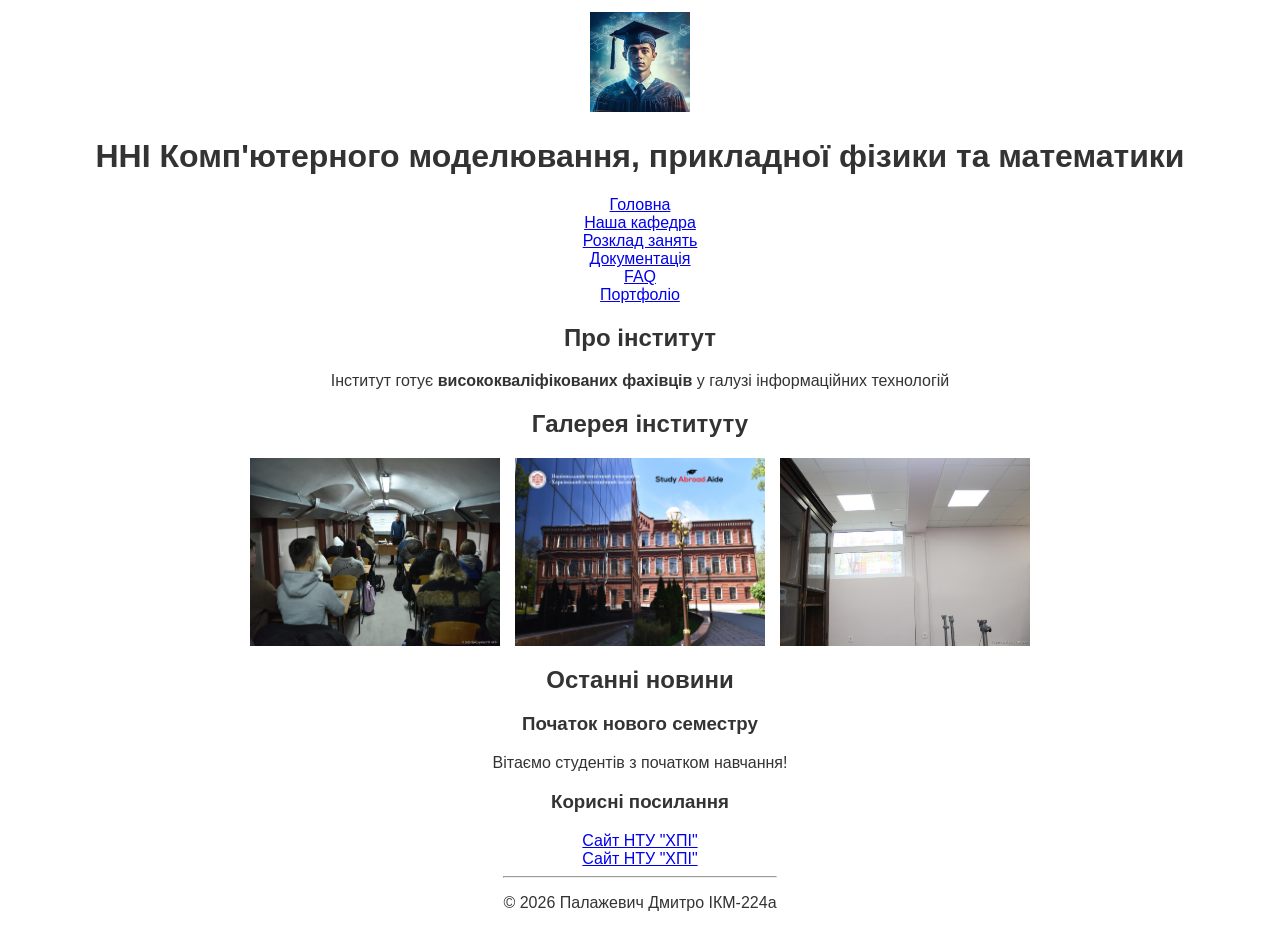
<file: index.html>
<!DOCTYPE html>
<html lang="uk">

<head>
    <meta charset="UTF-8">
    <meta name="viewport" content="width=device-width, initial-scale=1.0">
    <title>Навчально-науковий інститут ІКМ</title>
    <link rel="stylesheet" href="css/style.css">
</head>

<body>
    <header>
        <img src="img/avatar.png" alt="Логотип інституту" width="100">
        <h1>ННІ Комп'ютерного моделювання, прикладної фізики та математики</h1>
        <nav>
            <ul>
                <li><a href="index.html">Головна</a></li>
                <li><a href="pages/kafedra.html">Наша кафедра</a></li>
                <li><a href="pages/shedule.html">Розклад занять</a></li>
                <li><a href="pages/docs.html">Документація</a></li>
                <li><a href="pages/faq.html">FAQ</a></li>
                <li><a href="pages/portfolio.html">Портфоліо</a></li>
            </ul>
        </nav>
    </header>

    <main>
        <section>
            <h2>Про інститут</h2>
            <p>Інститут готує <strong>висококваліфікованих фахівців</strong> у галузі інформаційних технологій</p>
        </section>
        <section class="gallery">
            <h2>Галерея інституту</h2>
            <div class="gallery-container">
                <img src="img/university1.jpg" alt="Головний корпус" width="250">
                <img src="img/university2.jpg" alt="Аудиторія" width="250">
                <img src="img/university3.jpg" alt="Студенти на лекції" width="250">
            </div>
        </section>
        <section>
            <h2>Останні новини</h2>
            <article>
                <h3>Початок нового семестру</h3>
                <p>Вітаємо студентів з початком навчання!</p>
            </article>
        </section>

        <aside>
            <h3>Корисні посилання</h3>
            <li><a href="https://www.kpi.kharkov.ua/" target="_blank">Сайт НТУ "ХПІ"</a></li>
            <li><a href="https://www.kpi.kharkov.ua/" target="">Сайт НТУ "ХПІ"</a></li>
        </aside>
    </main>

    <footer>
        <hr>
        <p>&copy; 2026 Палажевич Дмитро ІКМ-224а</p>
    </footer>
    <script src="js/main.js"></script>
</body>
</html>
</file>
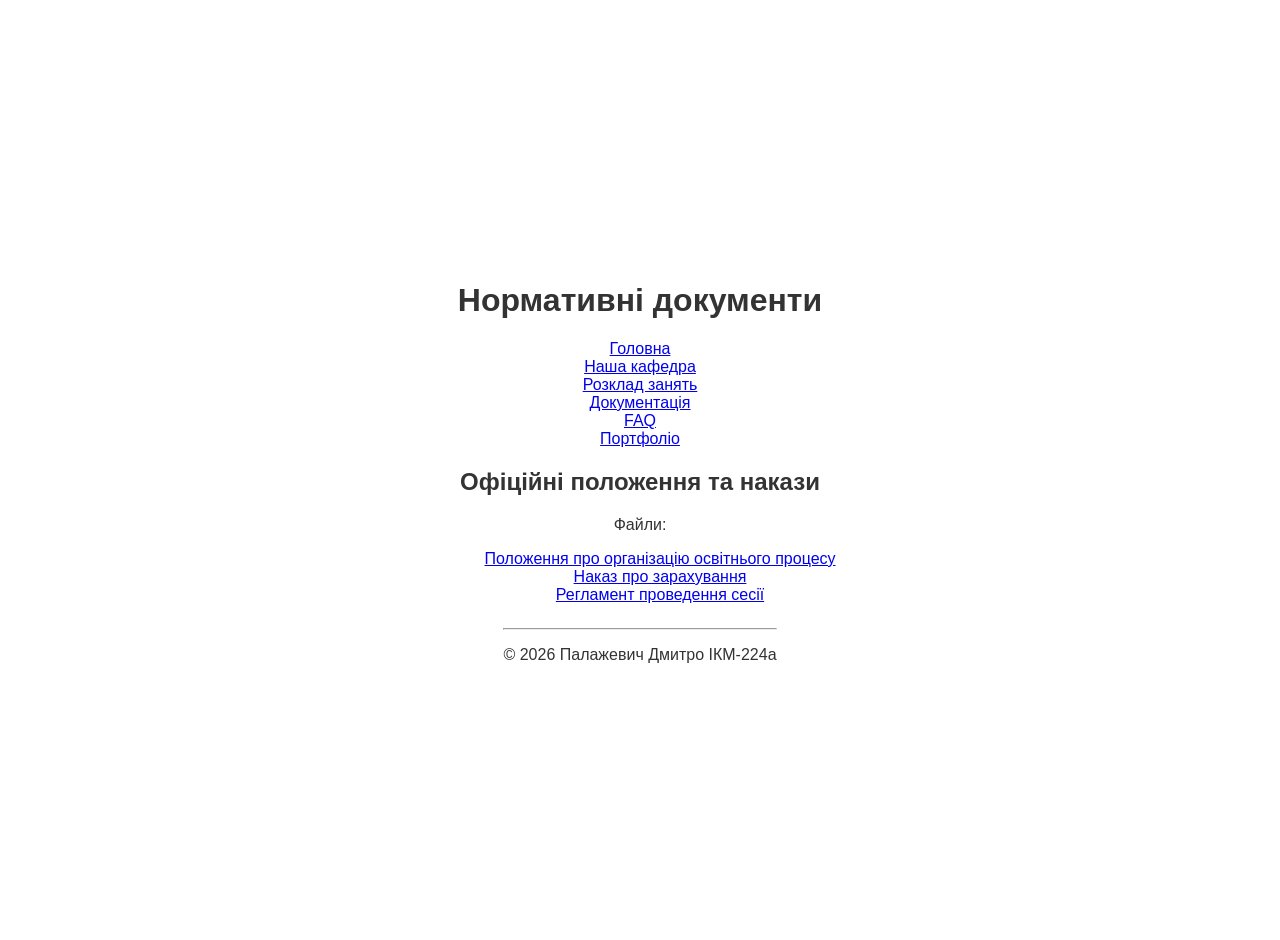
<file: pages/document.html>
<!DOCTYPE html>
<html lang="uk">
<head>
    <meta charset="UTF-8">
    <meta name="viewport" content="width=device-width, initial-scale=1.0">
    <title>Документація</title>
    <link rel="stylesheet" href="../css/style.css">
</head>
<body>
    <header>
        <h1>Нормативні документи</h1>
        <nav>
            <ul>
                <li><a href="../index.html">Головна</a></li>
                <li><a href="kafedra.html">Наша кафедра</a></li>
                <li><a href="shedule.html">Розклад занять</a></li>
                <li><a href="document.html">Документація</a></li>
                <li><a href="faq.html">FAQ</a></li>
                <li><a href="portfolio.html">Портфоліо</a></li>
            </ul>
        </nav>
    </header>

    <main>
        <section>
            <h2>Офіційні положення та накази</h2>
            <p>Файли:</p>
            <ul>
                <li><a href="#" target="">Положення про організацію освітнього процесу</a></li>
                <li><a href="#" target="">Наказ про зарахування</a></li>
                <li><a href="#" target="">Регламент проведення сесії</a></li>
            </ul>
        </section>
    </main>

    <footer>
        <hr>
        <p>&copy; 2026 Палажевич Дмитро ІКМ-224а</p>
    </footer>
</body>
</html>
</file>
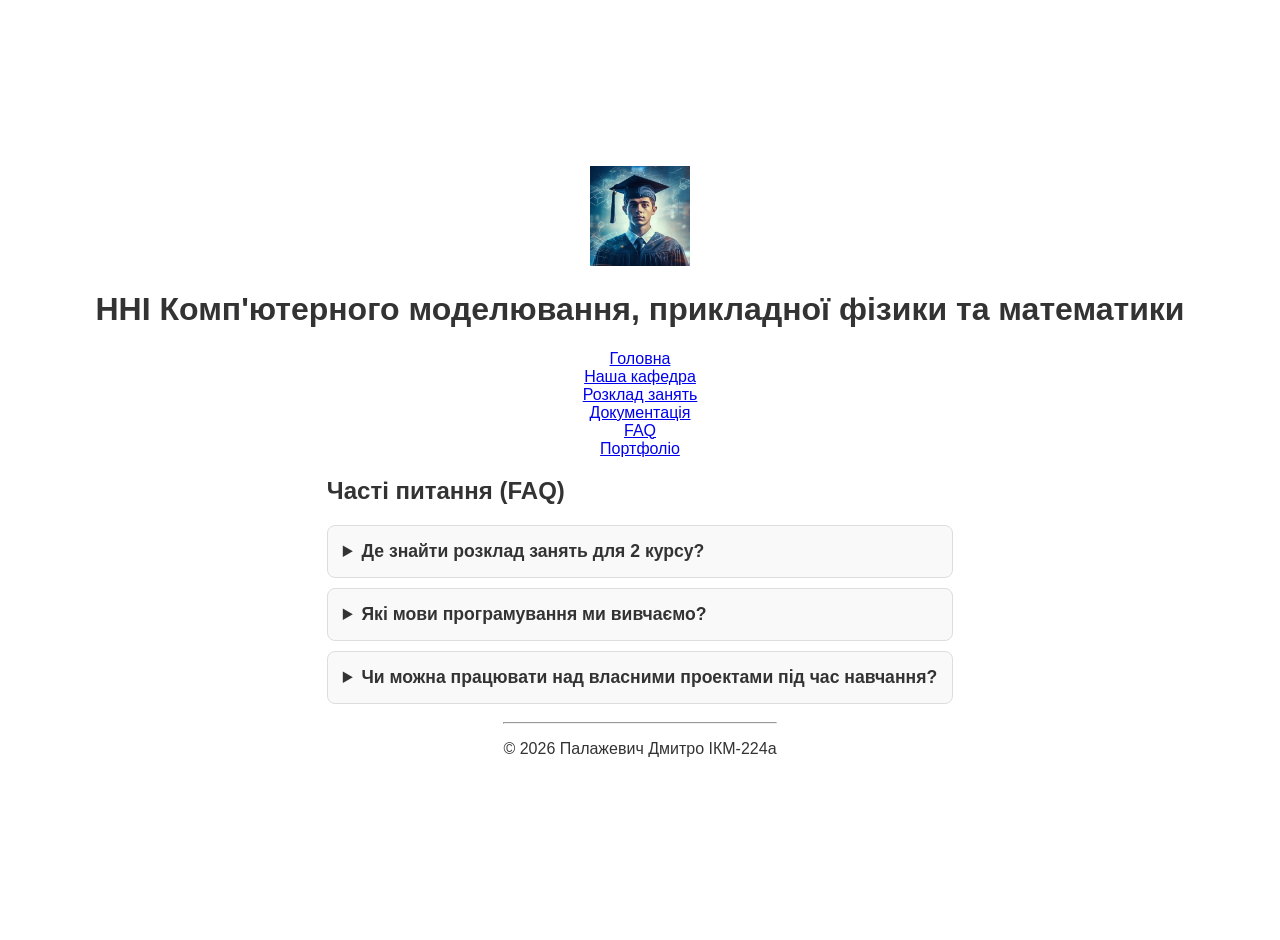
<file: pages/faq.html>
<!DOCTYPE html>
<html lang="uk">

<head>
    <meta charset="UTF-8">
    <meta name="viewport" content="width=device-width, initial-scale=1.0">
    <title>FAQ - Навчально-науковий інститут ІКМ</title>
    <link rel="stylesheet" href="../css/style.css">
</head>

<body>
    <header>
        <img src="../img/avatar.png" alt="Логотип інституту" width="100">
        <h1>ННІ Комп'ютерного моделювання, прикладної фізики та математики</h1>
        <nav>
            <ul>
                <li><a href="../index.html">Головна</a></li>
                <li><a href="kafedra.html">Наша кафедра</a></li>
                <li><a href="shedule.html">Розклад занять</a></li>
                <li><a href="document.html">Документація</a></li>
                <li><a href="faq.html">FAQ</a></li>
                <li><a href="portfolio.html">Портфоліо</a></li>
            </ul>
        </nav>
    </header>

    <main>
        <section class="faq-container">
            <h2>Часті питання (FAQ)</h2>

            <details class="faq-item">
                <summary>Де знайти розклад занять для 2 курсу?</summary>
                <p>Актуальний розклад занять ви можете знайти на сторінці <a href="shedule.html">Розклад занять</a> або
                    в офіційному Telegram каналі деканату.</p>
            </details>

            <details class="faq-item">
                <summary>Які мови програмування ми вивчаємо?</summary>
                <p>На нашому напрямку вивчають C++, Python, Flutter, Cisco а також знайомляться з розробкою під мобільні
                    платформи та веб-технологіями і багато інше.</p>
            </details>

            <details class="faq-item">
                <summary>Чи можна працювати над власними проектами під час навчання?</summary>
                <p>Так! Викладачі заохочують створення власних ігор, додатків та скриптів. Вони допомогають у навчанні та мотивують вчитися.</p>
            </details>
        </section>
    </main>

    <footer>
        <hr>
        <p>&copy; 2026 Палажевич Дмитро ІКМ-224а</p>
    </footer>
    <script src="../js/main.js"></script>
</body>

</html>
</file>
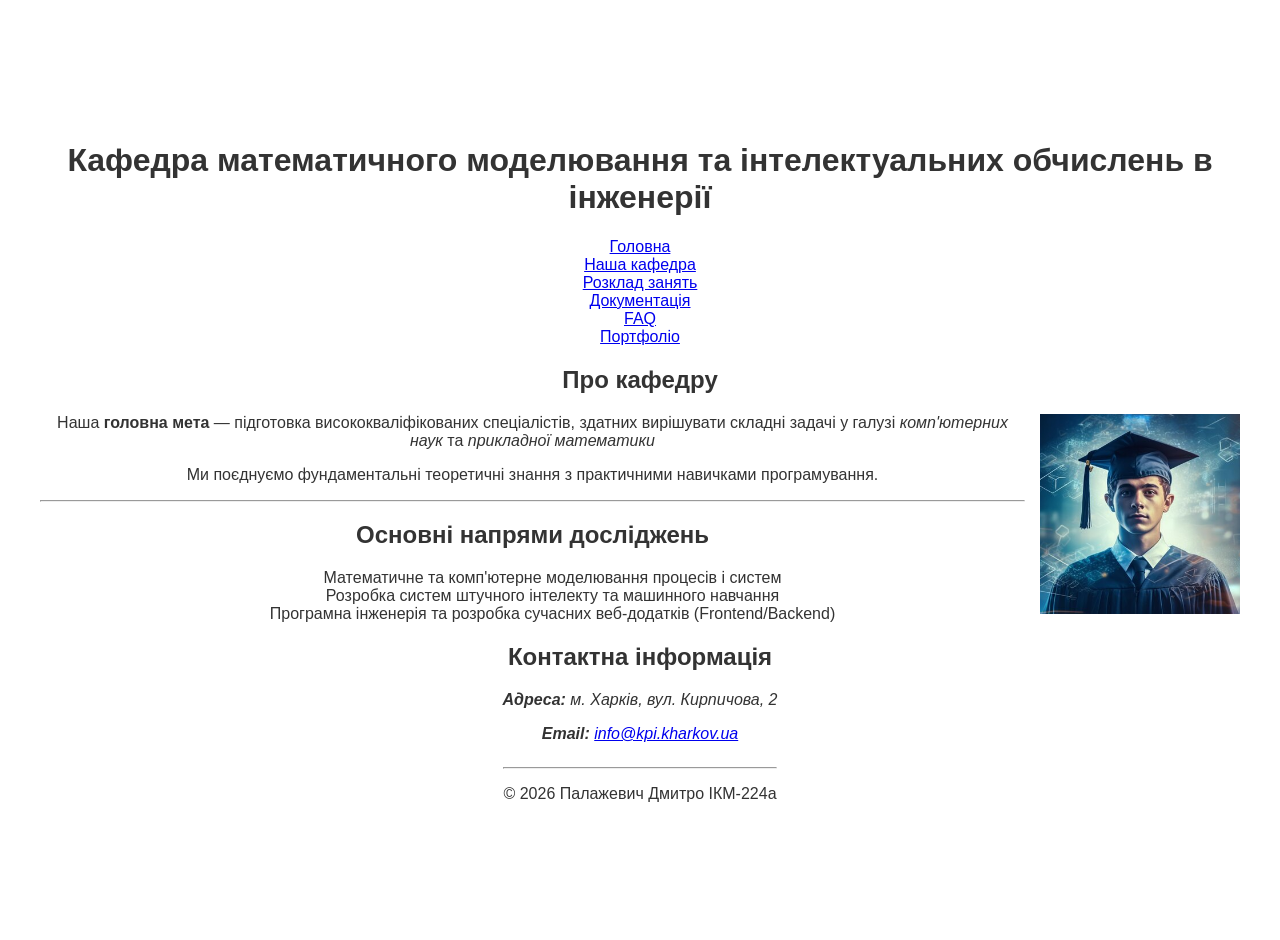
<file: pages/kafedra.html>
<!DOCTYPE html>
<html lang="uk">
<head>
    <meta charset="UTF-8">
    <meta name="viewport" content="width=device-width, initial-scale=1.0">
    <title>Кафедра ММІОІ</title>
    <link rel="stylesheet" href="../css/style.css">
</head>
<body>
    <header>
        <h1>Кафедра математичного моделювання та інтелектуальних обчислень в інженерії</h1>
        <nav>
            <ul>
                <li><a href="../index.html">Головна</a></li>
                <li><a href="kafedra.html">Наша кафедра</a></li>
                <li><a href="shedule.html">Розклад занять</a></li>
                <li><a href="document.html">Документація</a></li>
                <li><a href="faq.html">FAQ</a></li>
                <li><a href="portfolio.html">Портфоліо</a></li>
            </ul>
        </nav>
    </header>

    <main>
        <section>
            <h2>Про кафедру</h2>
            <img src="../img/avatar.png" alt="Фото кафедри" width="200" style="float: right; margin-left: 15px;">
            <p>Наша <strong>головна мета</strong> — підготовка висококваліфікованих спеціалістів, здатних вирішувати складні задачі у галузі <em>комп'ютерних наук</em> та <em>прикладної математики</em></p>
            <p>Ми поєднуємо фундаментальні теоретичні знання з практичними навичками програмування.</p>
        </section>

        <hr>

        <section>
            <h2>Основні напрями досліджень</h2>
            <ul>
                <li>Математичне та комп'ютерне моделювання процесів і систем</li>
                <li>Розробка систем штучного інтелекту та машинного навчання</li>
                <li>Програмна інженерія та розробка сучасних веб-додатків (Frontend/Backend)</li>
            </ul>
        </section>

        <section>
            <h2>Контактна інформація</h2>
            <address>
                <p><strong>Адреса:</strong> м. Харків, вул. Кирпичова, 2</p>
                <p><strong>Email:</strong> <a href="mailto:info@kpi.kharkov.ua">info@kpi.kharkov.ua</a></p>
            </address>
        </section>
    </main>

    <footer>
        <hr>
        <p>&copy; 2026 Палажевич Дмитро ІКМ-224а</p>
    </footer>
    <script src="../js/main.js"></script>
</body>
</html>
</file>
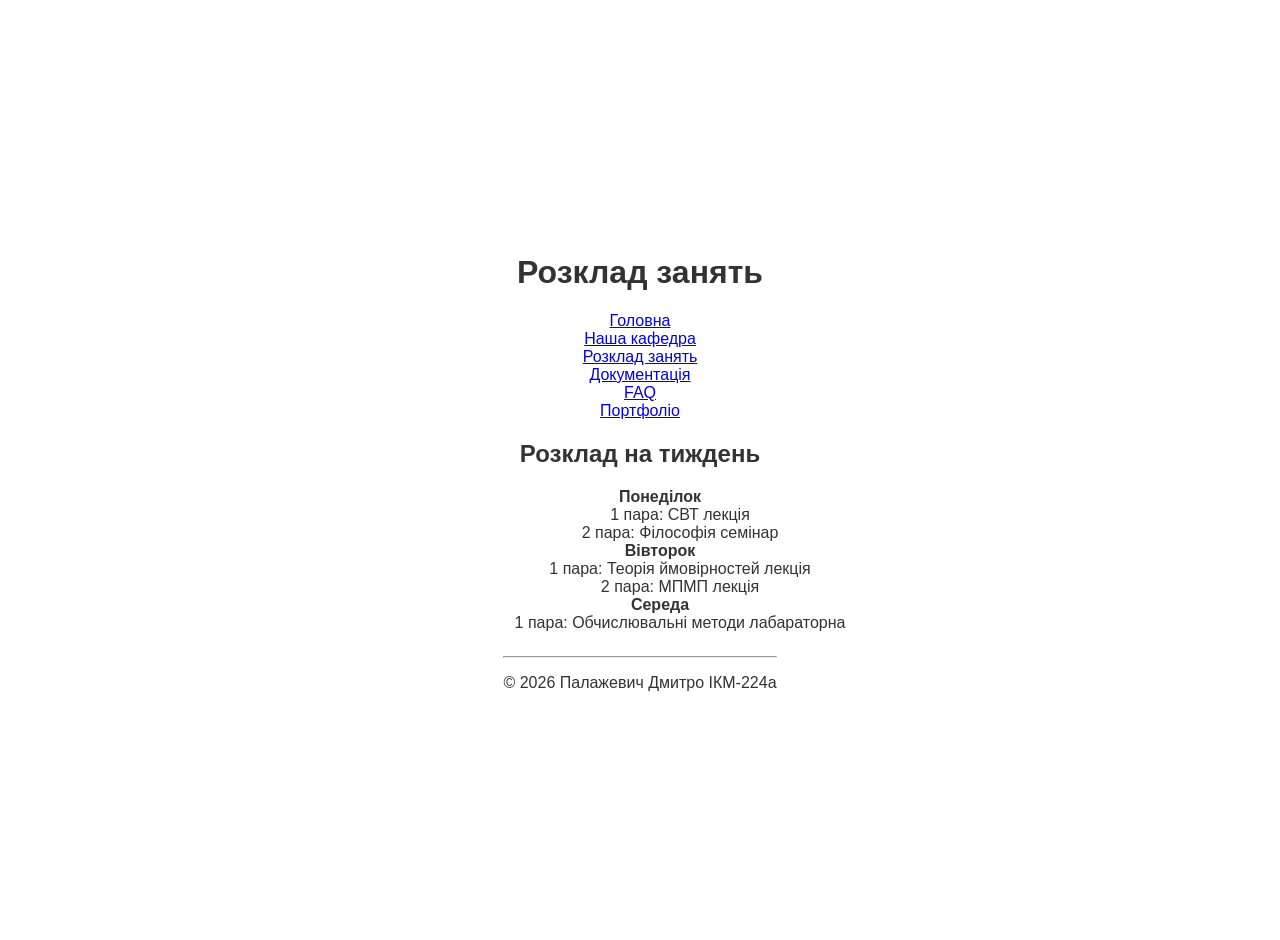
<file: pages/shedule.html>
<!DOCTYPE html>
<html lang="uk">
<head>
    <meta charset="UTF-8">
    <meta name="viewport" content="width=device-width, initial-scale=1.0">
    <title>Розклад занять</title>
    <link rel="stylesheet" href="../css/style.css">
</head>
<body>
    <header>
        <h1>Розклад занять</h1>
        <nav>
            <ul>
                <li><a href="../index.html">Головна</a></li>
                <li><a href="kafedra.html">Наша кафедра</a></li>
                <li><a href="shedule.html">Розклад занять</a></li>
                <li><a href="document.html">Документація</a></li>
                <li><a href="faq.html">FAQ</a></li>
                <li><a href="portfolio.html">Портфоліо</a></li>
            </ul>
        </nav>
    </header>

    <main>
        <section>
            <h2>Розклад на тиждень</h2>
            <ol>
                <li><strong>Понеділок</strong>
                    <ul>
                        <li>1 пара: СВТ лекція</li>
                        <li>2 пара: Філософія семінар</li>
                    </ul>
                </li>
                <li><strong>Вівторок</strong>
                    <ul>
                        <li>1 пара: Теорія ймовірностей лекція</li>
                        <li>2 пара: МПМП лекція</li>
                    </ul>
                </li>
                <li><strong>Середа</strong>
                    <ul>
                        <li>1 пара: Обчислювальні методи лабараторна</li>
                    </ul>
                </li>
            </ol>
        </section>
    </main>

    <footer>
        <hr>
        <p>&copy; 2026 Палажевич Дмитро ІКМ-224а</p>
    </footer>
</body>
</html>
</file>
<file: css/style.css>
/* Базові стилі для світлої теми */
body {
    display: flex;
    flex-direction: column;
    align-items: center;
    text-align: center;
    font-family: sans-serif;
    padding: 20px;
    justify-content: center;
    align-items: center;
    height: 100vh;
    margin: 0;
    background-color: #ffffff;
    color: #333333;
    transition: 0.5s;
}

.gallery-container {
    display: flex;
    flex-wrap: wrap;
    justify-content: center;
    gap: 15px;
    margin: 20px 0;
}

nav ul, li {
    list-style-type: none;
    padding: 0;
    margin: 0;
}

main {
    max-width: 1200px;
    margin: 0 auto;
}

.profile-card {
    border: 1px solid #ddd;
    padding: 20px;
    text-align: center;
    border-radius: 15px;
    box-shadow: 0 4px 8px rgba(0,0,0,0.1);
}

button {
    padding: 10px 20px;
    cursor: pointer;
    border-radius: 5px;
    border: 1px solid #333;
}

/* Стилі для ТЕМНОЇ ТЕМИ (активуються через JS) */
body.dark-theme {
    background-color: #1a1a1a;
    color: #f0f0f0; 
}

body.dark-theme .profile-card {
    border-color: #444;
}

body.dark-theme button {
    background-color: #f0f0f0;
    color: #1a1a1a;
}

/* Стилі для FAQ */
.faq-container {
    max-width: 800px;
    margin: 0 auto;
    text-align: left;
}
.faq-item {
    background: #f9f9f9;
    border: 1px solid #ddd;
    border-radius: 8px;
    margin-bottom: 10px;
    padding: 15px;
    transition: 0.3s;
}
.faq-item summary {
    font-weight: bold;
    cursor: pointer;
    font-size: 1.1em;
}
.faq-item p {
    margin-top: 10px;
}

/* Стилі для Портфоліо */
.portfolio-container {
    display: flex;
    flex-wrap: wrap;
    justify-content: center;
    gap: 20px;
    margin-top: 20px;
}
.portfolio-item {
    max-width: 300px;
    display: flex;
    flex-direction: column;
    align-items: center;
}
.portfolio-item img {
    border-radius: 8px;
    margin: 10px 0;
}

body.dark-theme .faq-item {
    background: #2a2a2a;
    border-color: #444;
}
</file>
